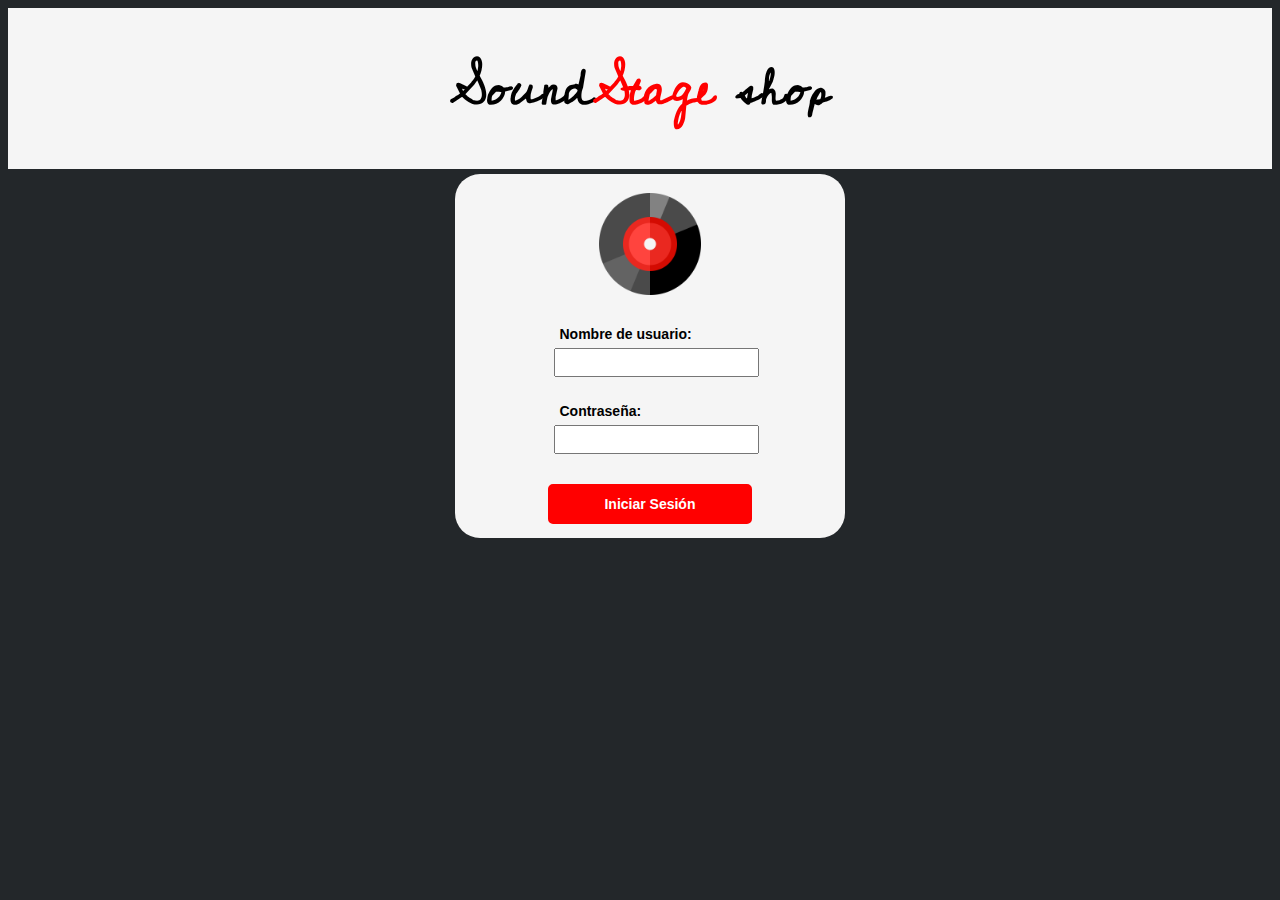
<file: Front/index.html>
<!DOCTYPE html>
<html lang="es">
<head>
    <meta charset="UTF-8">
    <meta http-equiv="X-UA-Compatible" content="IE=edge">
    <meta name="viewport" content="width=device-width, initial-scale=1.0">
    <title>SoundStage Shop</title>

    <link rel="stylesheet" href="https://fonts.googleapis.com/css?family=Cedarville+Cursive">
    <link rel="stylesheet" href="css/login.css">
    <link rel="stylesheet" href="css/shop.css">
    <link rel="stylesheet" href="css/cart.css">
    <link rel="stylesheet" href="css/mesages.css">
    <link rel="stylesheet" href="css/index.css">
    <link rel="icon" href="img/vinil.png" type="image/png">
    

</head>
<body class="back">
    <div class="loginTitle">
        <h1>Sound<div id="redLogo">Stage</div> shop</h1>
    </div>

    <div class="login">
        <div class="logBox">
            <img src="img/vinil.png" alt="">
            <form>
                
                <label for="userName">Nombre de usuario:</label>
                <input id="userName" name="userName" type="text">
                <label for="pass">Contraseña: </label>
                <input type="password" name="pass" id="pass">                
            </form>
            <button class="loginButton" onclick="iniciarSesion()">Iniciar Sesi&oacute;n</button>  
    </div>
    </div>

    <div class="load_login hide">
        <img src="img/load_ico.png" alt="Icono de carga">
    </div>


    <div class="shop hide">
        <div class="shopTitle">
            <h1>Sound<div id="redLogo">Stage</div> Shop</h1>
            <div class="buttonMenuBar">
                <div class="functionMenu">
                    <button class="logoutButton" onclick="cerrarSesion()">
                        <img class="iconMenu" src="img/logout.ico" alt="logout">
                    </button>
                    <button class="cartButton" onclick="desplegarCarrito()">
                        <img class="iconMenu" src="img/cart.ico" alt="cart">
                    </button>
                </div>
                
                <div class="OptionsBarShop">
                    <div class="ButtonInstruments selected" onclick="seleccionarInstrumentos()">Instrumentos</div>
                    <div class="ButtonDisc" onclick="seleccionarDiscos()">Discos</div>
                    <div class="sectionSearch" onclick="seleccionarBuscar()">Buscar</div>

                </div>
              
            </div>
        </div>
        <h3 class="tituloSeccion">Instrumentos</h3>
        <div class="searchBar hide">
            <input type="text" id="barraBusqueda">
            <button id="buttonBusqueda" onclick="buscarArticulo()"><img src="img/search.png" alt="iconSearch"></button>
        </div>
        <div class="results">
            
        </div>

        <div class="descripcionMenu hide">
            <div class="descripcionImagen">
                <img src="img/image.png" alt="AlbumPhoto">
            </div>
            <div class="descripcionDatos">
                <h3>NOMBRE DISCO</h3>
                <p><b>Autor: </b></p>
                <p><b>Año: </b></p>
                <p><b>Duraci&oacute;n:</b> # minutos</p>
                <p><b>Precio:</b>$</p>
                <p id="descripcionAlbum"><b>Descripci&oacute;n:</b>Descripcion del album</p>
                <div class="descripcionButtonCantidad">
                    <label for="cantidad">Cantidad:</label>
                    <input type="number" min="1" name="cantidad" id="cantidad" value="1">
                </div>
                <div class="descripcionButtons">
                    <button class="addButton">Añadir al carrito</button>
                    <button class="closeButton" onclick="cerrarDescripcion()">Cerrar</button>
                </div>
            </div>
           
        </div>
    </div>


    <div class="cart hide">
        <div class="cartTitle">
            <h1>Carrito de compra</h1>
            <div class="buttonMenuBar">
                <div class="functionMenu">
                        <button class="logoutButton" onclick="cerrarSesionCarrito()">
                            <img class="iconMenu" src="img/logout.ico" alt="logout">
                        </button>
                        <button class="backButtonShop" onclick="volverTienda()">
                            <img class="iconMenu" src="img/back.ico" alt="cart">
                        </button>
                </div>              
            </div>
        </div>
        <div class="articulosCarrito">
        </div>
    </div>

    <div class="alertMesaggeWindow hide">
        <img src="img/alert.png" alt="Advertencia">
        <h3>Se han añadido correctamente</h3>
        <button onclick="cerrarAlertMessage()">Aceptar</button>

    </div>

    <div class="confirmMesaggeWindow hide">
        <img src="img/question.png" alt="Advertencia">
        <h3>¿Esta seguro de que deseas?</h3>
        <div class="confirmMessageButtons">
            <button id="yesButton">Si</button>
            <button id="noButton">No</button>
        </div>
    </div>
  
    <div class="errorMesaggeWindow hide">
        <img src="img/error.png" alt="Advertencia">
        <h3>Se han añadido correctamente</h3>
        <button onclick="cerrarErrorMesage()">Aceptar</button>
    </div>
  
    <script src="js/mainConf.js"></script>
    <script src="js/WSClient.js"></script>
    <script src="js/mesagges.js"></script>
    <script src="js/login.js"></script>
    <script src="js/shop.js"></script>
    <script src="js/cart.js"></script>
    
</body>
</html>
</file>
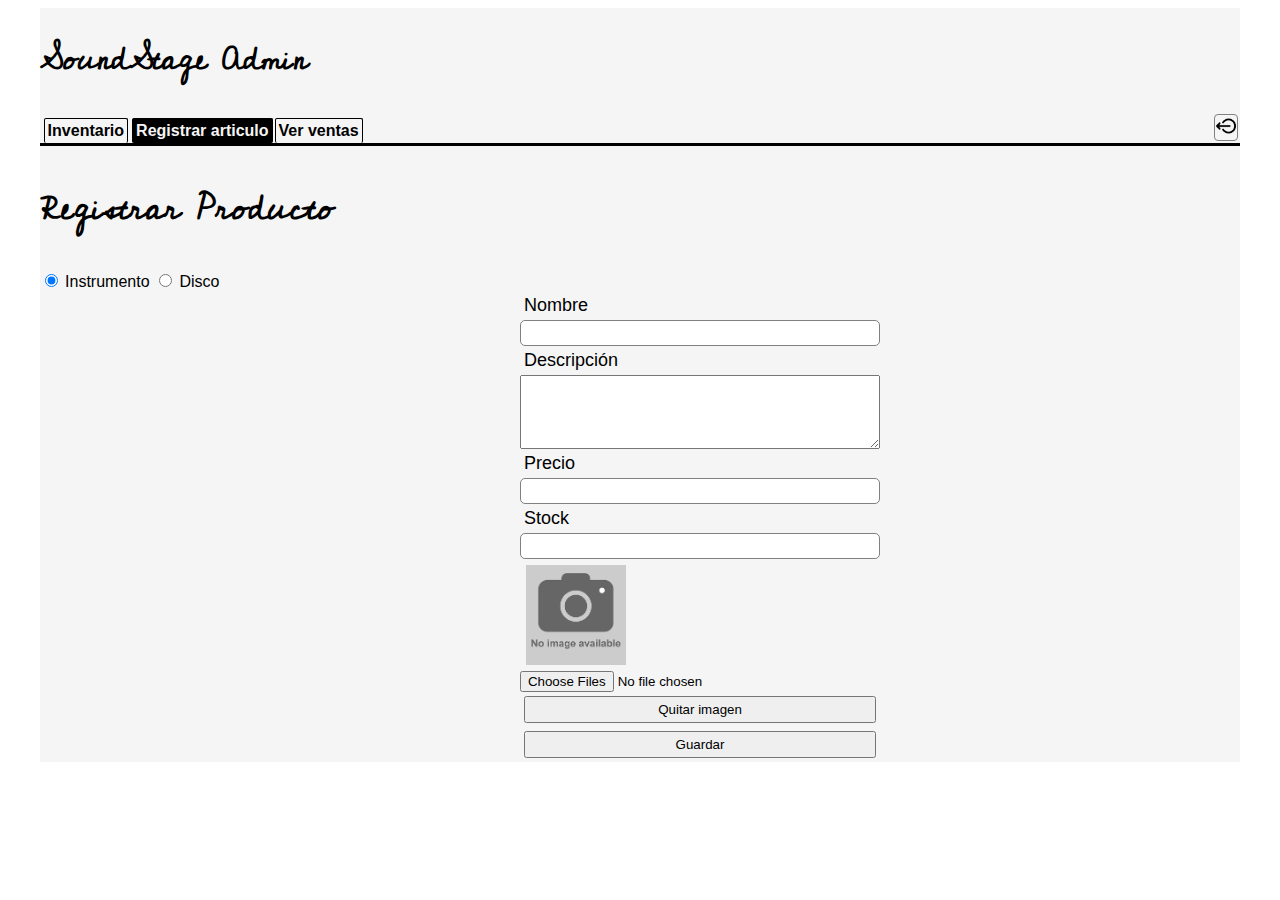
<file: Front/ad.html>
<!DOCTYPE html>
<html lang="es">
<head>
    <meta charset="UTF-8">
    <meta http-equiv="X-UA-Compatible" content="IE=edge">
    <meta name="viewport" content="width=device-width, initial-scale=1.0">
    <title>SoundStage Admin</title>
    <link rel="icon" href="img/vinil.png" type="image/png">
    <link rel="stylesheet" href="css/cssAdmin/admin.css">
    <link rel="stylesheet" href="https://fonts.googleapis.com/css?family=Cedarville+Cursive">
    

</head>
<body  onload="validarCookie()">
    <div class="adminPanel">
        <div class="adTitleD">
            <h1>SoundStage Admin</h1>
            <div class="buttonMenuBar">
                <div class="functionMenu">
                    <button class="logoutButton" onclick="cerrarSesion()">
                        <img class="iconMenu" src="img/logout.ico" alt="logout">
                    </button>
                </div>
                
                <div class="OptionsBarShop">
                    <div class="ButtonInv" onclick="seleccionarInventario()">Inventario</div>
                    <div class="ButtonReg selected" onclick="seleccionarRegistrar()">Registrar articulo</div>
                    <div class="sectionVen" onclick="seleccionarVentas()">Ver ventas</div>

                </div>
              
            </div>
        </div>

        <div class="inventario hide">
            <h2>Inventario</h2>
            <div class="buscarInventario">
                <input type="text" name="textoBusquedaInv" id="textoBusquedaInv">
                <button class="buscarInvBoton" onclick="buscarArticuloInventario()">Buscar</button>
            </div>
            <h3>
                Discos
            </h3>
                <table class="discosTable">
                    <tr>
                        <th id="colNombreD">Nombre</th>
                        <th id="colAutor">Autor</th>
                        <th id="colAno">Año</th>
                        <th id="colDur">Duraci&oacute;n</th>
                        <th id="colDesc">Descripci&oacute;n</th>
                        <th id="colPre">Precio</th>
                        <th id="colStock">Stock</th>
                    </tr>
                </table>
            <h3>
                Instrumentos
            </h3>
                <table class="instrumentosTable">
                    <tr>
                        <th>Nombre</th>
                        <th>Descripci&oacute;n</th>
                        <th>Precio</th>
                        <th>Stock</th>
                    </tr>
                </table>
        </div>

        <div class="registrarPa">
            <h2>Registrar Producto</h2>
            <div class="formOptionMenu">
                <input type="radio" id="instrumento" name="opcion" value="1" onclick="seleccionarRegistrarInstrumento()" checked>
                <label for="instrumento">Instrumento</label>
                <input type="radio" id="disco" name="opcion" value="0" onclick="seleccionarRegistrarDisco()">
                <label for="disco">Disco</label>
            
            </div>
            <div class="formularioRegistro">
                <label for="name">Nombre</label>
                <input type="text" name="name" id="name" class="campoEntrada">
                <div class="camposDisco hide">
                    <label for="autor">Autor</label>
                    <input type="text" name="autor" id="autor"  class="campoEntrada">
                    <label for="year">Año</label>
                    <input type="number" name="year" id="year" min="1000" max="2023" step="1" value="2023"  class="campoEntrada">
                    <label for="duracion">Duraci&oacute;n</label>
                    <input type="text" name="duracion" id="duracion"  class="campoEntrada">
                </div>
                <label for="descripcion">Descripci&oacute;n</label>
                <textarea id="descripcion" name="descripcion" rows="4" cols="50"></textarea>
                <label for="precio">Precio</label>
                <input type="text" name="precio" id="precio"  class="campoEntrada">
                <label for="stock">Stock</label>
                <input type="number" name="stock" id="stock"  class="campoEntrada">
                <img src="img/imgAdmin/image.png" alt="imagen pre" id="imagenPre">
                <input type="file" name="imagen" id="imagen" onchange="seleccionarImagen(files, document.getElementById('imagenPre'))" multiple="false"  accept="image/*">
                <button onclick="quita_foto()">Quitar imagen</button>
                <button onclick="resgistrarArticulo()">Guardar</button>
            </div>
                

         
        </div>

        <div class="ventas hide">
            <h2>Ventas</h2>
            <div class="menuFechas">
                <input type="radio" name="opcionFecha" id="todas" value="0" onclick="seleccionarTodasLasVentas()" checked>
                <label for="todas">Ver todas las ventas</label>
                <input type="radio" name="opcionFecha" id="fechaHoy" value="1" onclick="seleccionarVentasHoy()">
                <label for="fechaHoy">Ver las ventas de hoy</label>
                <input type="radio" name="opcionFecha" id="fechaSel" value="2" onclick="seleccionarFecha()">
                <label for="fechaSel">Seleccionar fecha</label>
            </div>

            <div class="panelFecha hide">
                <label for="fechaSeleccionada">Seleccionar fecha: </label>
                <input type="date" name="fechaSeleccionada" id="fechaSeleccionada" onchange="buscarFecha()">
            </div>

            <table class="ventaTable">
                <tr>
                    <th id="colTipoV">Tipo</th>
                    <th id="colNombreV">Nombre</th>
                    <th id="colFechaV">Fecha</th>
                    <th id="colPreV">Precio</th>
                    <th id="colStockV">Cantidad</th>
                    <th id="colImporte">Importe</th>
                </tr>
            </table>

            <div class="divImporteTotalDia"></div>

        </div>

        <div class="alertMesaggeWindow hide">
            <img src="img/alert.png" alt="Advertencia">
            <h3>Se han añadido correctamente</h3>
            <button onclick="cerrarAlertMessage()">Aceptar</button>
    
        </div>

        <div class="registroExitosoWindow hide">
            <img src="img/alert.png" alt="Advertencia">
            <h3>Se han añadido correctamente</h3>
            <button onclick=" cerrarRegistroExitosoMesage()">Aceptar</button>
        </div>
    
        <div class="confirmMesaggeWindow hide">
            <img src="img/question.png" alt="Advertencia">
            <h3>¿Esta seguro de que deseas?</h3>
            <div class="confirmMessageButtons">
                <button id="yesButton">Si</button>
                <button id="noButton">No</button>
            </div>
        </div>
      
        <div class="errorMesaggeWindow hide">
            <img src="img/error.png" alt="Advertencia">
            <h3>Se han añadido correctamente</h3>
            <button onclick="cerrarErrorMesage()">Aceptar</button>
        </div>

        <script src="js/jsAdmin/WSAdmin.js"></script>
        <script src="js/jsAdmin/adminPanel.js"></script>

</body>
</html>
</file>
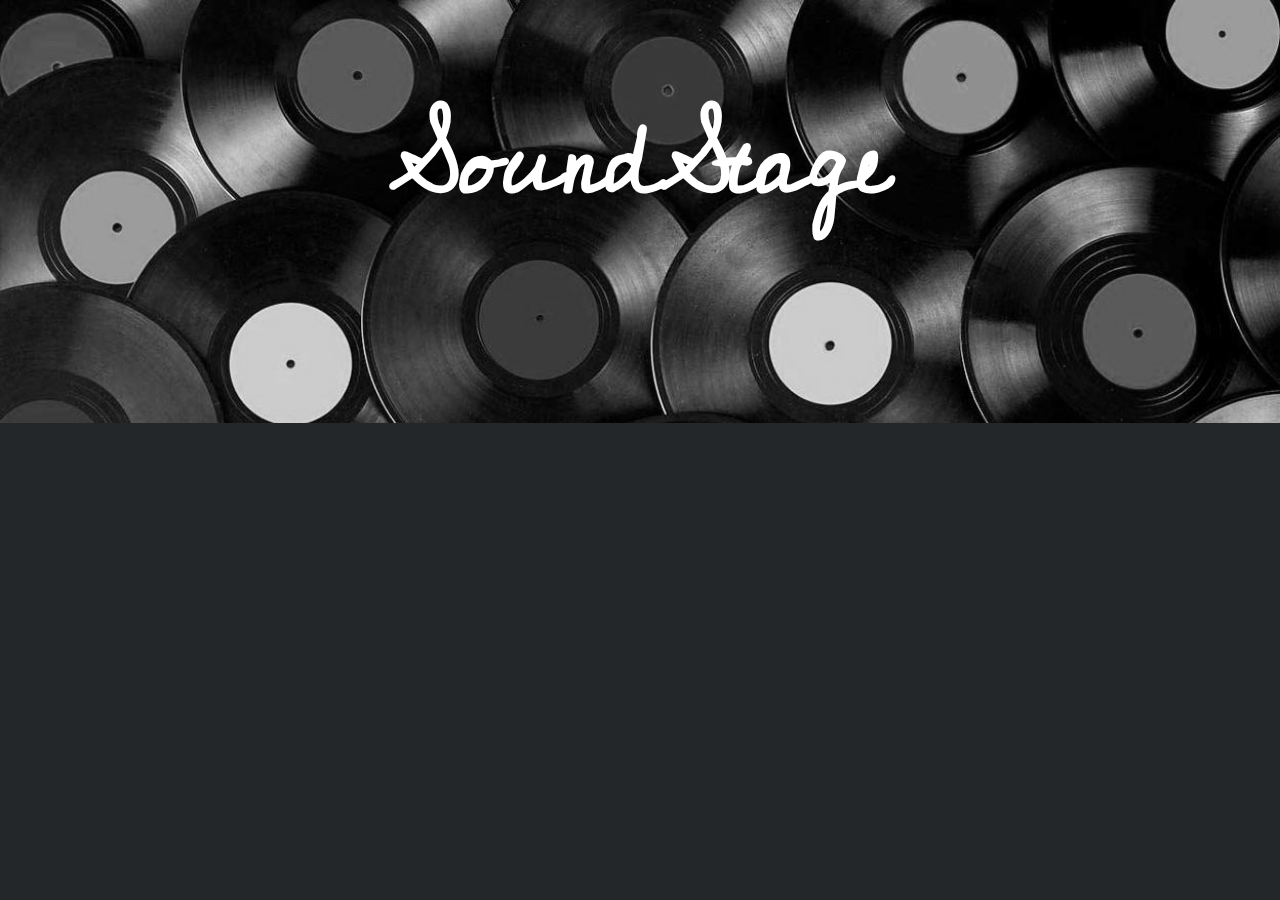
<file: Front/home.html>
<!DOCTYPE html>
<html lang="en">
<head>
    <meta charset="UTF-8">
    <meta http-equiv="X-UA-Compatible" content="IE=edge">
    <meta name="viewport" content="width=device-width, initial-scale=1.0">
    <title>Home SoundStage</title>
    <link rel="stylesheet" href="https://fonts.googleapis.com/css?family=Cedarville+Cursive">
    <link rel="stylesheet" href="css/home.css">
    <link rel="icon" href="img/vinil.png" type="image/png">
</head>
<body>
    <header>
        <div class="imagen_container">
            <img src="img/mainDisk.jpg" alt="Imagen Principal">
        </div>        
        <h1 class="titulo">Sound<div class="redLogo">Stage</div></h1>
        <button id="loginButton" onclick="redireccionarPantallaLogin()">Iniciar sesi&oacute;n</button>
    </header>
    <div class="contenido">
    </div>
    <div class="descripcionMenu hide">
        <div class="descripcionImagen">
            <img src="img/image.png" alt="AlbumPhoto">
        </div>
        <div class="descripcionDatos">
            <h3>NOMBRE DISCO</h3>
            <p><b>Autor: </b></p>
            <p><b>Año: </b></p>
            <p><b>Duraci&oacute;n:</b> # minutos</p>
            <p><b>Precio:</b>$</p>
            <p id="descripcionAlbum"><b>Descripci&oacute;n:</b>Lorem ipsum dolor sit amet consectetur adipisicing elit. Vitae quisquam veritatis quos iure nobis, magnam quaerat harum possimus a alias id laborum. Eos sed asperiores expedita dolorem. Incidunt quibusdam voluptates provident corrupti similique molestiae quidem vitae enim asperiores omnis ad sapiente magni, sequi sit, rem totam ea esse ipsa dolor placeat voluptas odit. Eum provident mollitia incidunt perspiciatis qui autem! Minus iusto, quaerat omnis illum, dolore rerum asperiores vero ad ipsa delectus labore architecto enim laboriosam aliquam nisi? Est hic dicta aliquam ullam totam ex. Cum, eos officia alias quo obcaecati enim laborum rerum eius eveniet corporis dolorem dolor. Temporibus sed enim dolorem cupiditate, iste ducimus a, beatae blanditiis excepturi, tempore eum. Dicta reprehenderit qui fugit tenetur cupiditate in, dolore tempora itaque, sit iure consequuntur inventore ex. Doloribus ipsum fuga eius expedita magnam neque ex quas voluptatibus voluptates maiores sapiente itaque tempora veritatis incidunt, modi molestiae illo, nihil corrupti necessitatibus libero vitae omnis totam culpa. Culpa, necessitatibus voluptas! Magnam nam ducimus dolore, pariatur fugit praesentium repellendus debitis dolores reiciendis iure optio laboriosam aliquam esse assumenda mollitia ab error, quisquam placeat! Corrupti est quas sunt, ut quae similique iusto hic consequatur, fugit sit totam vero sequi nisi dolorum, nobis facilis! Ipsum, aliquid? Sed officiis veniam cum atque voluptatibus quae similique nam iste ex neque consequuntur architecto impedit iure harum facilis est dolores a deserunt eius eligendi, recusandae quis adipisci quam. Sapiente consectetur labore placeat enim voluptatibus cupiditate at ullam quo molestiae quod. Fuga corporis ab id! Deleniti voluptas tempora error quasi odit dolorem sunt at porro cum ad dolore asperiores sequi expedita, doloremque nihil. Praesentium mollitia quo porro odit deleniti sunt nihil rem accusamus officia ab ipsa culpa, iste vero quod eos qui cum veniam voluptatem soluta. Sed architecto sequi autem, veritatis quod, vitae suscipit nemo iure inventore eos dolorem velit! Deleniti laborum dolores est optio accusantium repellendus nobis sunt, magni consectetur veritatis in. Velit, provident quibusdam asperiores inventore fugiat modi magni aperiam tempore beatae officiis nihil eveniet enim ullam! Mollitia soluta modi veritatis, qui nobis tenetur quos aspernatur dignissimos. Nesciunt recusandae molestias doloribus delectus maiores non, nemo impedit debitis blanditiis est fuga eos magni minima quae beatae natus ipsum expedita quis ex omnis facilis? Ratione, esse. Excepturi labore quod quis vel culpa nostrum maxime. Itaque corporis nobis porro impedit debitis accusantium reprehenderit repellendus necessitatibus consequatur a, facilis iste dolore exercitationem vero voluptatem quasi doloribus expedita. Praesentium, voluptatibus. Quod placeat corrupti provident maiores iste nisi harum odio culpa in molestiae, iusto ab deserunt dolorum iure impedit quasi dolorem dignissimos aspernatur et. Obcaecati ducimus eligendi dolore voluptatem, sit aliquam deserunt dolores officia iste corrupti facilis, architecto repellendus, vitae aut sunt vel maxime laudantium. Quo est, corporis fugiat exercitationem cumque atque assumenda qui quibusdam autem obcaecati, fugit incidunt vitae harum quas! Sequi aut quaerat ab vel consequatur ut eaque error molestias animi, aperiam quae voluptas enim dignissimos cum vero illum mollitia labore dicta laboriosam libero! Quas corrupti quaerat, id dolorem sequi porro voluptatem ratione dignissimos optio, illum, veniam non distinctio nihil saepe quia beatae. Aliquam temporibus similique expedita facilis eius adipisci debitis quisquam ducimus molestias nulla ad, officia praesentium rerum dolorum inventore qui vitae consectetur! Sit non ad, voluptatum quam atque doloribus! Placeat doloribus culpa atque ex, soluta ducimus quo odio quibusdam eius temporibus suscipit iusto accusantium illo recusandae sequi deleniti pariatur voluptates deserunt quidem vero consequatur? Eius, iusto illum animi quisquam voluptate impedit iste, atque commodi perferendis nulla, ducimus debitis sed nihil labore accusantium doloribus suscipit ipsa et rem veniam nesciunt eaque at minima! Quibusdam voluptatibus mollitia doloribus iste reprehenderit est, labore fugiat veritatis temporibus provident asperiores nesciunt beatae corporis fuga quas veniam. Vero tempore fuga voluptates qui aperiam amet accusamus repellendus velit sed quisquam magni rerum expedita sunt, consectetur repudiandae. Doloribus facilis ex nesciunt est soluta consectetur error explicabo ipsa eligendi fugiat possimus itaque maxime temporibus, provident quisquam nulla molestiae? Excepturi adipisci, dolorem enim praesentium tempora exercitationem vel vero facere, optio, accusantium tempore accusamus totam ratione deleniti nisi! Corporis veritatis eligendi tempore sed incidunt recusandae quibusdam quod illum unde quis illo necessitatibus ipsa commodi et doloribus, non officia blanditiis? Doloremque maiores nulla, expedita ab quo totam deserunt, commodi tenetur sint quod at? Expedita ab libero voluptatum? Voluptatem maiores veniam officiis inventore nisi vero, odit minus autem veritatis totam quis esse sunt praesentium cupiditate porro fuga recusandae, ex deserunt ea commodi repudiandae illo alias quaerat? Ea officiis nam est labore facilis quibusdam nostrum beatae laboriosam provident hic? Pariatur ea quisquam a cumque illo maxime totam minima ullam, mollitia explicabo in tenetur dolores sequi velit debitis. Praesentium, provident repellendus? Ipsa accusamus eveniet id laboriosam ratione. Eos, odit repudiandae quo est saepe cumque, iusto provident ex voluptatem reiciendis rerum minus eaque maiores illo. At velit eum ullam architecto id optio natus dignissimos, amet incidunt, atque ipsum est facere necessitatibus aliquam? Eius illum sequi iusto nihil quod neque ea, doloribus a, aspernatur tempore alias dolorum magnam ex ad rem! Repellendus nostrum asperiores eaque porro sed dolore alias numquam, adipisci eveniet a aut, deleniti qui accusamus temporibus cum. Obcaecati quasi voluptatibus eius. Veritatis quasi nisi, quos necessitatibus cupiditate sequi, fugiat doloremque voluptates aliquid modi iusto provident saepe enim porro vel perspiciatis? Tempore, sint? Aperiam, neque eius perspiciatis error adipisci autem eligendi alias debitis facilis totam enim quaerat unde eos inventore amet veniam architecto voluptatum quasi placeat repudiandae mollitia officia sunt quibusdam. Eius expedita magni accusamus in minima pariatur placeat perferendis ex quis, illo numquam non modi! Sed quia voluptatem enim quo dolorum magnam vitae exercitationem recusandae quidem aspernatur reprehenderit ducimus harum quas doloribus deserunt, ipsam cupiditate non neque, quod nemo? Soluta commodi sunt doloremque, fugit in non temporibus possimus ad magnam, veritatis aliquid beatae labore, consequatur officia delectus illo maiores? Nulla placeat sunt quaerat numquam velit possimus unde facere architecto reprehenderit natus quos cumque optio maxime porro odio recusandae quis debitis voluptatibus voluptas quas eveniet, est nisi nostrum? Placeat suscipit porro recusandae odit! Consequuntur quidem sed dolores temporibus voluptate praesentium ut ex deleniti sit dolor saepe a, asperiores voluptatem accusamus eveniet, est ipsa molestias aspernatur molestiae.</p>
         
            <div class="descripcionButtons">
                <button class="addButton" onclick="redireccionarPantallaLogin()">Iniciar Sesion</button>
                <button class="closeButton" onclick="cerrarDescripcion()">Cerrar</button>
            </div>
        </div>
       
    </div>

    <footer>
        <p>By Jorge Bedolla</p>
    </footer>

    <script src="js/mainConf.js"></script>
    <script src="js/WSClient.js"></script>
    <script src="js/home.js"></script>
</body>
</html>
</file>
<file: Front/css/login.css>
.loginTitle{
    display: flex;
    flex-direction: column;
    width: 100%;
    height: 100%;
    background-color: whitesmoke;
    align-items: center;
    text-align: center;
    
}

#redLogo{
    display: inline;
    color: red;
}

.loginTitle h1{
    position: relative;
    text-align: center;
    font-family: 'Cedarville Cursive',cursive;
    font-size: 50px;
    user-select: none;
}

.login{
    position: relative;
    display: flex;
    align-items: center;
    flex-direction: column;
    width: 30%;
    height: 100%;
    left: 35%;
    padding: 5px;
    margin: 5px;

    background-color: whitesmoke;

    border-radius: 25px;


}

.logBox{
    display: flex;
    align-items: center;
    flex-direction: column;
    margin: 4px;
    left: 5%;
    width: 90%;
    height: 100%;
    
}
  
.logBox input{
    display: flex;
    left: 0%;
    width: 100%;
    margin: 5px 0px 25px 0px;
    padding: 5px;
}

.login img{
    height: 30%;
    width: 30%;
    padding: 5px 0px 5px 0px;
    margin: 5px 5px 25px 5px;
    animation: rotate 15s linear infinite;
    user-select: none;
}

.login label{
    font-family: Arial, Helvetica, sans-serif;
    font-size: 14px;
    margin: 5px;
    font-weight: bold;
}

.loginButton{
    position: relative;
    background-color: red;
    color: white;
    border: solid 2px red;
    border-radius: 5px;
    width: 60%;
    left: 0%;
    height: 10%;
    
    font-family: Arial, Helvetica, sans-serif;
    font-size: 14px;
    font-weight: bold;
    padding: 10px;
    margin: 5px;
}

.loginButton:hover{
    position: relative;
    background-color: whitesmoke;
    color: red;
    border: solid 2px red;
    border-radius: 5px;
    width: 60%;
    left: 0%;
    height: 10%;
    
    font-family: Arial, Helvetica, sans-serif;
    font-size: 14px;
    font-weight: bold;
    padding: 10px;
    margin: 5px;
}

.load_login{
    position: relative;
    display: flex;
    align-items: center;
    flex-direction: column;
    width: 30%;
    height: 100%;
    left: 35%;
    padding: 150px 5px 150px 5px;
    margin: 5px;
    background-color: whitesmoke;
    border-radius: 25px;
}

.load_login img{
    max-width: 7%;
    animation: rotate 0.7s linear infinite;
}


@keyframes rotate {
    0% {
      transform: rotate(0deg);
    }
    100% {
      transform: rotate(360deg);
    }
}


@media(max-width: 720px){

    .login{
        position: relative;
        display: flex;
        align-items: center;
        flex-direction: column;
        width: 80%;
        height: 100%;
        left: 10%;
        top: 90px;
        padding: 5px;
        margin: 5px;
    
        background-color: whitesmoke;
    }

        
    .load_login{
        position: relative;
        display: flex;
        align-items: center;
        flex-direction: column;
        width: 80%;
        height: 100%;
        left: 10%;
        padding: 100px 4px 100px 4px;
        margin: 5px;
        background-color: whitesmoke;
        border-radius: 25px;
    }
    
}
</file>
<file: Front/css/shop.css>
.shop{
    position: relative;
    display: flex;
    flex-direction: column;
    background-color: whitesmoke;
    width: 95%;
    left: 2.5%;
    height:100%;
    top: 0%;
}

.shopTitle{
    position: relative;
    display: flex;
    flex-direction: column;
    width: 100%;

    height: 20%;
    background-color: whitesmoke;
    align-items: left;
    border-bottom: solid red;

    
}

.shopTitle h1{
    position: relative;
    font-family: 'Cedarville Cursive',cursive;
    font-size: 60px;
    left: 5%;
    user-select: none;
}
.tituloSeccion{
    position: relative;
    font-family: 'Cedarville Cursive',cursive;
    font-size: 35px;
    left: 2%;
    user-select: none;
    color: black;
}

.buttonMenuBar{
    position: relative;
    display: flex;
    flex-direction:row-reverse;
    align-items: flex-end;
    right: 0;
}

.functionMenu{
    width: 50%;
    position: relative;
    display: flex;
    flex-direction: row-reverse;
    align-items: flex-end;
}

.OptionsBarShop{
    width: 50%;
    position: relative;
    display: flex;
    align-items: flex-start;
    padding-left: 4px;
 }


.logoutButton{
    border: solid 1px gray;
    border-radius: 4px;
    background-color: whitesmoke;
    margin: 2px;
    padding: 1px;
}

.logoutButton:hover{
    border: solid 1px whitesmoke;
    border-radius: 4px;
    background-color:red;
    margin: 2px;
    padding: 1px;
}

.cartButton{
    border: solid 1px gray;
    border-radius: 4px;
    background-color: whitesmoke;
    margin: 2px;
    padding: 1px;

}

.cartButton:hover{
    border: solid 1px whitesmoke;
    border-radius: 4px;
    background-color: green;
    margin: 2px;
    padding: 1px;

}
.iconMenu{
    width: 20px;
    height: 20px;
}

.ButtonInstruments{
    border: solid 1px red;
    background-color: whitesmoke;
    color: black;
    border-radius: 2px;
    border-bottom: none;
    width: auto;
    height: 100%;
    padding: 3px;
    margin-right: 2px;
    font-family: Arial, Helvetica, sans-serif;
    font-weight: bold;
    user-select: none;
    cursor: pointer;
}

.ButtonDisc{
    border: solid 1px red;
    background-color: whitesmoke;
    color: black;
    border-radius: 2px;
    border-bottom: none;
    width: auto;
    height: 100%;
    padding: 3px;
    margin-left: 2px;
    font-family: Arial, Helvetica, sans-serif;
    font-weight: bold;
    user-select: none;
    cursor: pointer;
}

.sectionSearch{
    border: solid 1px red;
    background-color: whitesmoke;
    color: black;
    border-radius: 2px;
    border-bottom: none;
    width: auto;
    height: 100%;
    padding: 3px;
    margin-left: 2px;
    font-family: Arial, Helvetica, sans-serif;
    font-weight: bold;
    user-select: none;
    cursor: pointer;
}



.selected{
    border: solid 1px red;
    background-color: red;
    color: whitesmoke;
    border-radius: 2px;
    border-bottom: none;
    width: auto;
    height: 100%;
    padding: 3px;
    margin-left: 2px;
    font-family: Arial, Helvetica, sans-serif;
    font-weight: bold;


}
.results{
    width: 100%;
    height: 100%;
    display: flex;
    flex-direction: row;
    flex-wrap: wrap;
}

.product{
    position: relative;
    display: flex;
    flex-direction: column;
    align-items: center;
    border: solid 1px gray;
    border-radius: 5px;
    width: calc(95%/4);
    min-height: 30%;
    padding: 3px;
    margin: 3px;
    overflow: hidden;
}
.titleProduct{
    display: inline;
    
    font-family: Arial, Helvetica, sans-serif;
    font-size: 20px;
    font-weight: bold;
}

.Price{
    display: inline;
    font-family: Arial, Helvetica, sans-serif;
    font-size: 18px;
}

.product img{
    padding: 0px;
    margin: 0px;
    width: 50%;
    height: 50%;
    left: 4px;
    top: 4px
}

.product:hover{
    background-color: white;
    box-shadow: 2px 2px 4px rgba(0, 0, 0, 0.3);
}

.searchBar{
    display: flex;
    position: relative;
    margin: 2px;
    padding: 4px;
    width: 95%;
    left: 2.5%;
    height: 15%;

}

#barraBusqueda{
    font-family: Arial, Helvetica, sans-serif;
    font-size: 15px;
    display: flex;
    position: relative;
    height: 100%;
    width: 30%;
}

#buttonBusqueda{
    position: relative;
    display: flex;
    height: auto;
    width: 30px;
    background-color: whitesmoke;
    border: solid 1px gray;
    border-radius: 2px;
    margin-left: 4px;
}

#buttonBusqueda:hover{
    position: relative;
    display: flex;
    height: auto;
    width: 30px;
    background-color: whitesmoke;
    border: solid 1px red;
    border-radius: 3px;
    margin-left: 4px;
}

#buttonBusqueda img{
    position: relative;
    display: flex;
    height: 100%;
    width: 100%;
}

#loadIco{
    position: relative;
    display: flex;
    width: 4%;
    left: 48%;
    margin-top: 100px;
    margin-bottom: 100px;
    animation: rotate 0.7s linear infinite;
}

@keyframes rotate {
    0% {
      transform: rotate(0deg);
    }
    100% {
      transform: rotate(360deg);
    }
}

@media(max-width: 1020px){
    .product{
        position: relative;
        display: flex;
        flex-direction: column;
        align-items: center;
        width: calc(90%/3);
        min-height: 30%;
        left: 1%;
        padding: 2px;
        margin: 3px;

        border: solid 1px gray;
        border-radius: 5px;
    }
}
</file>
<file: Front/css/cart.css>
.cart{
    position: relative;
    display: flex;
    flex-direction: column;
    background-color: whitesmoke;
    width: 95%;
    left: 2.5%;
    height:100%;
    top: 0%;
}

.cartTitle{
    position: relative;
    display: flex;
    flex-direction: column;
    width: 100%;
    height: 25%;
    background-color: whitesmoke;
    align-items: left;
    border-bottom: solid black;
    align-items: center;
}

.cartTitle h1{
    text-align: center;
    position: relative;
    font-family: 'Cedarville Cursive',cursive;
    font-size: 50px;

}

.backButtonShop{
    border: solid 1px gray;
    border-radius: 4px;
    background-color: whitesmoke;
    margin: 2px;
    padding: 1px;
}

.backButtonShop:hover{
    border: solid 1px gray;
    border-radius: 4px;
    background-color: red;
    margin: 2px;
    padding: 1px;
}

.productoC{
    margin: 2px;
    padding: 3px;
    display: flex;
    flex-direction: row;
    border: solid 1px gray;
}

.productoC img{
    width: 20%;
    min-height: 20%;
}

.productoDatosC{
    padding-left: 30px;
    width: 60%;
    font-family: Arial, Helvetica, sans-serif;  
}

.productoDatosC h3{
    font-weight: bold;
    font-size: 30px;
}

.productoDatosC p{
    font-size: 20px;
}


.productActionC{
    width: 19%;
    border-left: solid 1px gray;
    padding-left: 4px;
    display: flex;
    flex-direction: column;
}

.productActionC .button{
    position: relative;
    width: 100%;
}

.addButton{
    margin: 2px;
    border: solid 1px green;
    border-radius: 10px;
    min-height: calc(95%/3);
    font-family: Arial, Helvetica, sans-serif;
    font-size: 20px;
    color: green;
    font-weight: bold;
    background-color: whitesmoke;
    overflow: hidden;
}

.dicreaseButton{
    margin: 2px;
    border: solid 1px red;
    border-radius: 10px;
    min-height: calc(95%/3);
    font-family: Arial, Helvetica, sans-serif;
    font-size: 20px;
    color: red;
    font-weight: bold;
    background-color: whitesmoke;
    overflow: hidden;

}

.deleteArticleButton{
    margin: 2px;
    border: solid 1px red;
    border-radius: 10px;
    min-height: calc(95%/3);
    font-family: Arial, Helvetica, sans-serif;
    font-size: 20px;
    color: red;
    font-weight: bold;
    background-color: whitesmoke;
    overflow: hidden;
}

.addButton:hover{
    margin: 2px;
    border: solid 1px green;
    border-radius: 10px;
    min-height: calc(95%/3);
    font-family: Arial, Helvetica, sans-serif;
    font-size: 20px;
    color: whitesmoke;
    font-weight: bold;
    background-color: green;
    overflow: hidden;
}

.dicreaseButton:hover{
    margin: 2px;
    border: solid 1px red;
    border-radius: 10px;
    min-height: calc(95%/3);
    font-family: Arial, Helvetica, sans-serif;
    font-size: 20px;
    color: whitesmoke;
    font-weight: bold;
    background-color: red;
    overflow: hidden;

}

.deleteArticleButton:hover{
    margin: 2px;
    border: solid 1px red;
    border-radius: 10px;
    min-height: calc(95%/3);
    font-family: Arial, Helvetica, sans-serif;
    font-size: 22px;
    color: whitesmoke;
    font-weight: bold;
    background-color: red;
    overflow: hidden;
}

.carritoFinal{
    position: relative;
    display: flex;
    flex-direction: row;
    padding-top: 30px;
    margin-bottom: 10px;
    width: 100%;
}

.montoBox{
    height: 100%;
    width: 50%;
}

.montoBox h2{
    font-family: Arial, Helvetica, sans-serif;
    font-size: 37px;
    margin-left: 30px;
}

.operacionesCarritoFinal{
    position: relative;
    display: flex;
    flex-direction: row;
    width: 50%;
}

.botonPagarCarrito{
    height: 100%;
    width: 50%;
    font-size: 20px;
    margin: 2px;
    border: solid 2px green;
    border-radius: 10px;
    background-color: green;
    font-weight: bold;
    color: whitesmoke;

}

.botonEliminarCarrito{
    height: 100%;
    width: 50%;
    font-size: 20px;
    margin: 2px;
    border: solid 2px red;
    border-radius: 10px;
    background-color:red;
    font-weight: bold;
    color: whitesmoke;
}

.botonPagarCarrito:hover{
    height: 100%;
    width: 50%;
    font-size: 20px;
    margin: 2px;
    border: solid 3px green;
    border-radius: 10px;
    background-color: whitesmoke;
    font-weight: bold;
    color: green;

}

.botonEliminarCarrito:hover{
    height: 100%;
    width: 50%;
    font-size: 20px;
    margin: 2px;
    border: solid 3px red;
    border-radius: 10px;
    background-color:whitesmoke;
    font-weight: bold;
    color: red;
}

.botonPagarCarrito:active{
    height: 100%;
    width: 50%;
    font-size: 20px;
    margin: 2px;
    border: solid 1px black;
    border-radius: 10px;
    background-color: black;
    font-weight: bold;
    color: whitesmoke;

}

.botonEliminarCarrito:active{
    height: 100%;
    width: 50%;
    font-size: 20px;
    margin: 2px;
    border: solid 2px black;
    border-radius: 10px;
    background-color:black;
    font-weight: bold;
    color: whitesmoke;
}

.SinArticulosCarrito{
    font-family: Arial, Helvetica, sans-serif;
    font-size: 50px;
    text-align: center;
}
</file>
<file: Front/css/mesages.css>
/* -DESCRIPCION*/

.descripcionMenu{
    position: fixed;
    flex-direction: row;
    z-index: 9999;
    display: flex;
    top: 5%;
    left: 10%;
    width: 80%;
    height: 90%;
    background-color: whitesmoke;
    border: solid 1px gray;
    border-radius: 5px;
    padding: 5px;
}

.descripcionImagen{
    position: relative;
    display: flex;
    width: 50%;
    height: 100%;

}

.descripcionImagen img{
    position: relative;
    display: flex;
    width: 90%;
    height: 90%;
    left: 5%;
    top: 5%;

}

.descripcionDatos{
    font-family: Arial, Helvetica, sans-serif;
    position: relative;
    display: flex;
    
    flex-direction: column;
    width: 50%;

    padding-left: 25px;

}

.descripcionDatos h3{
   font-size: 35px;
   overflow: visible;

}

.descripcionDatos p{
    display: inline;
    font-size: 15px;
    overflow: visible;
    padding: 1px;
}

.descripcionButtons{
    position: relative;
    display: flex;
    flex-direction: row;
    margin: 4px;
    padding: 2px;
    height: 10%;

}

.descripcionButtonCantidad{
    display: flex;
    flex-direction: column;
    margin: 4px;
    padding: 2px;
    width: 20%;
    height: 10%;
    padding: 2px;

}

.descripcionButtons button{
    font-family: Arial, Helvetica, sans-serif;
    font-size: 20px;
    width: 60%;
    height: 100%;
}

.descripcionButtonCantidad input{
  height: 100%;
  font-family: Arial, Helvetica, sans-serif;
  font-size: 15px;
  width: 100%;
}

.descripcionButtonCantidad label{
  font-size: 15px;
}

#descripcionAlbum{
    overflow: scroll;
}

.closeButton{
    margin: 2px;
    border: solid 1px red;
    border-radius: 10px;
    min-height: calc(95%/3);
    font-family: Arial, Helvetica, sans-serif;
    font-size: 20px;
    color: red;
    font-weight: bold;
    background-color: whitesmoke;
    overflow: hidden;

}

.closeButton:hover{
    margin: 2px;
    border: solid 1px red;
    border-radius: 10px;
    min-height: calc(95%/3);
    font-family: Arial, Helvetica, sans-serif;
    font-size: 22px;
    color: whitesmoke;
    font-weight: bold;
    background-color: red;
    overflow: hidden;
}
/*Notificacion o alerta */
.alertMesaggeWindow{
    position:fixed;
    top: 20%;
    z-index: 9999;
    height: 70%;
    width: 40%;
    left: 30%;
    background-color: whitesmoke;
    font-family: Arial, Helvetica, sans-serif;
    display: flex;
    flex-direction: column;
    border: solid 2px green;
    border-radius: 20px;
    align-items: center;
}
.alertMesaggeWindow img{
    display: flex;
    position: relative;
    width: 30%;
    height: auto;
}
.alertMesaggeWindow h3{
    font-size: 25px;
    overflow: hidden;
}

.alertMesaggeWindow button{
    font-size: 20px;
    width: 25%;
    height: 8%;
    border-radius: 5px;
    background-color: green;
    border: solid 1px green;
    font-weight: bold;
    color: whitesmoke;
    overflow: hidden;
}

.alertMesaggeWindow button:hover{
    font-size: 21px;
    width: 25%;
    height: 8%;
    border-radius: 6px;
    background-color: whitesmoke;
    border: solid 1px green;
    font-weight: bold;
    color: green;
    overflow: hidden;
}

/*Confirmacion */

.confirmMesaggeWindow{
    position:fixed;
    top: 20%;
    z-index: 9999;
    height: 70%;
    width: 40%;
    left: 30%;
    background-color: whitesmoke;
    font-family: Arial, Helvetica, sans-serif;
    display: flex;
    flex-direction: column;
    border: solid 2px rgb(0, 32, 96);
    border-radius: 20px;
    align-items: center;
}

.confirmMesaggeWindow img{
    display: flex;
    position: relative;
    width: 30%;
    height: auto;
}
.confirmMesaggeWindow h3{
    font-size: 25px;
    overflow: hidden;
}

.confirmMessageButtons{
    display: flex;
    flex-direction: row;
    width: 90%;
    height: 8%;
    padding-left: 45%;
}

.confirmMessageButtons button{
    position: relative;
    display: flex;
    width: 25%;
    height: 100%;
    font-weight: bold;
    overflow: hidden;
    font-size: 15px;
    padding-left: 10%;
    align-items: center;
    text-align: center;
    margin: 1px;
    
}

#yesButton{
    background-color: whitesmoke;
    border: solid 2px green;
    color: green;
}

#noButton{
    background-color: whitesmoke;
    border: solid 2px red;
    color: red;

}

#yesButton:hover{
    background-color: green;
    border: solid 2px green;
    color: whitesmoke;
}

#noButton:hover{
    background-color: red;
    border: solid 2px red;
    color: whitesmoke;

}

/* VENTANA ERROR */

.errorMesaggeWindow{
    position:fixed;
    top: 20%;
    z-index: 9999;
    height: 70%;
    width: 40%;
    left: 30%;
    background-color: whitesmoke;
    font-family: Arial, Helvetica, sans-serif;
    display: flex;
    flex-direction: column;
    border: solid 2px red;
    border-radius: 20px;
    align-items: center;
}
.errorMesaggeWindow img{
    display: flex;
    position: relative;
    width: 30%;
    height: auto;
}
.errorMesaggeWindow h3{
    font-size: 25px;
    overflow: hidden;
}

.errorMesaggeWindow button{
    font-size: 20px;
    width: 25%;
    height: 8%;
    border-radius: 5px;
    background-color: red;
    border: solid 1px red;
    font-weight: bold;
    color: whitesmoke;
    overflow: hidden;
}

.errorMesaggeWindow button:hover{
    font-size: 21px;
    width: 25%;
    height: 8%;
    border-radius: 6px;
    background-color: whitesmoke;
    border: solid 1px red;
    font-weight: bold;
    color: red;
    overflow: hidden;
}

/*
.confirmMesaggeWindow button{
    font-size: 20px;
    width: 25%;
    height: 8%;
    border-radius: 5px;
    background-color: rgb(0, 32, 96);
    border: solid 1px rgb(0, 32, 96);
    font-weight: bold;
    color: whitesmoke;
    overflow: hidden;
}

.confirmMesaggeWindow button:hover{
    font-size: 21px;
    width: 25%;
    height: 8%;
    border-radius: 6px;
    background-color: whitesmoke;
    border: solid 1px rgb(0, 32, 96);
    font-weight: bold;
    color: rgb(0, 32, 96);
    overflow: hidden;
}*/
</file>
<file: Front/css/index.css>
.hide{
    display: none;
}

.back{
    background-color: #23272a;
    height: 100%;

}
</file>
<file: Front/css/cssAdmin/admin.css>
.back{
    background-color: #23272a;
    height: 100%;

}

.adminPanel{
    position: relative;
    display: flex;
    flex-direction: column;
    background-color: whitesmoke;
    width: 95%;
    left: 2.5%;
    height:100%;
    top: 0%;
}

.adTitleD{
    position: relative;
    display: flex;
    flex-direction: column;
    width: 100%;
    height: 20%;
    background-color: whitesmoke;
    border-bottom: solid black;    
}
/*
.adTitle h1{
    position: relative;
    font-family: 'Cedarville Cursive', cursive;
    font-size: 60px;
    left: 5%;
    user-select: none;
}*/

.buttonMenuBar{
    position: relative;
    display: flex;
    flex-direction:row-reverse;
    align-items: flex-end;
    right: 0;
}

.functionMenu{
    width: 50%;
    position: relative;
    display: flex;
    flex-direction: row-reverse;
    align-items: flex-end;
}

.OptionsBarShop{
    width: 50%;
    position: relative;
    display: flex;
    align-items: flex-start;
    padding-left: 4px;
 }


.logoutButton{
    border: solid 1px gray;
    border-radius: 4px;
    background-color: whitesmoke;
    margin: 2px;
    padding: 1px;
}

.logoutButton:hover{
    border: solid 1px whitesmoke;
    border-radius: 4px;
    background-color:red;
    margin: 2px;
    padding: 1px;
}

.cartButton{
    border: solid 1px gray;
    border-radius: 4px;
    background-color: whitesmoke;
    margin: 2px;
    padding: 1px;

}

.cartButton:hover{
    border: solid 1px whitesmoke;
    border-radius: 4px;
    background-color: green;
    margin: 2px;
    padding: 1px;

}
.iconMenu{
    width: 20px;
    height: 20px;
}

.ButtonInv{
    border: solid 1px black;
    background-color: whitesmoke;
    color: black;
    border-radius: 2px;
    border-bottom: none;
    width: auto;
    height: 100%;
    padding: 3px;
    margin-right: 2px;
    font-family: Arial, Helvetica, sans-serif;
    font-weight: bold;
    user-select: none;
    cursor: pointer;
}

.ButtonReg{
    border: solid 1px black;
    background-color: whitesmoke;
    color: black;
    border-radius: 2px;
    border-bottom: none;
    width: auto;
    height: 100%;
    padding: 3px;
    margin-left: 2px;
    font-family: Arial, Helvetica, sans-serif;
    font-weight: bold;
    user-select: none;
    cursor: pointer;
}

.sectionVen{
    border: solid 1px black;
    background-color: whitesmoke;
    color: black;
    border-radius: 2px;
    border-bottom: none;
    width: auto;
    height: 100%;
    padding: 3px;
    margin-left: 2px;
    font-family: Arial, Helvetica, sans-serif;
    font-weight: bold;
    user-select: none;
    cursor: pointer;
}



.selected{
    border: solid 1px black;
    background-color: black;
    color: whitesmoke;
    border-radius: 2px;
    border-bottom: none;
    width: auto;
    height: 100%;
    padding: 3px;
    margin-left: 2px;
    font-family: Arial, Helvetica, sans-serif;
    font-weight: bold;


}
.results{
    width: 100%;
    height: 100%;
    display: flex;
    flex-direction: row;
    flex-wrap: wrap;
}

.product{
    position: relative;
    display: flex;
    flex-direction: column;
    align-items: center;
    border: solid 1px gray;
    border-radius: 5px;
    width: calc(95%/4);
    min-height: 30%;
    padding: 3px;
    margin: 3px;
    overflow: hidden;
}
.titleProduct{
    display: inline;
    
    font-family: Arial, Helvetica, sans-serif;
    font-size: 20px;
    font-weight: bold;
}

.Price{
    display: inline;
    font-family: Arial, Helvetica, sans-serif;
    font-size: 18px;
}

.product img{
    padding: 0px;
    margin: 0px;
    width: 50%;
    height: 50%;
    left: 4px;
    top: 4px
}

.product:hover{
    background-color: white;
    box-shadow: 2px 2px 4px rgba(0, 0, 0, 0.3);
}

.searchBar{
    display: flex;
    position: relative;
    margin: 2px;
    padding: 4px;
    width: 95%;
    left: 2.5%;
    height: 15%;

}

#barraBusqueda{
    font-family: Arial, Helvetica, sans-serif;
    font-size: 15px;
    display: flex;
    position: relative;
    height: 100%;
    width: 30%;
}

#buttonBusqueda{
    position: relative;
    display: flex;
    height: auto;
    width: 30px;
    background-color: whitesmoke;
    border: solid 1px gray;
    border-radius: 2px;
    margin-left: 4px;
}

#buttonBusqueda:hover{
    position: relative;
    display: flex;
    height: auto;
    width: 30px;
    background-color: whitesmoke;
    border: solid 1px red;
    border-radius: 3px;
    margin-left: 4px;
}

#buttonBusqueda img{
    position: relative;
    display: flex;
    height: 100%;
    width: 100%;
}

.inventario h2{
    font-family: 'Cedarville Cursive',cursive;
    font-size: 35px;
}

.registrarPa h2{
    font-family: 'Cedarville Cursive',cursive;
    font-size: 35px;
}

.ventas h2{
    font-family: 'Cedarville Cursive',cursive;
    font-size: 35px;
}

.inventario h3{
    font-family: 'Cedarville Cursive',cursive;
    font-size: 25px;
}

.registrarPa h3{
    font-family: 'Cedarville Cursive',cursive;
    font-size: 25px;
}

.ventas h3{
    
    font-size: 25px;
}

table{
    font-family: Arial, Helvetica, sans-serif;
    table-layout: fixed;
    width: 100%;
    border-collapse: collapse;
    text-align: center;
}

td{

    background-color: whitesmoke;
    overflow:hidden;
}

.discosTable tr{
    border: gray solid 1px;

}

.discosTable th{
    border: solid 1px gray;
    background-color: black;
    color:whitesmoke;
    overflow:hidden;
}

.descripcionDisc{
    text-align: justify;
    margin: 2px;
    padding: 2px;
}

#colNombreD{
    width: 10%;
}

#colAutor{
    width: 10%;
}

#colAno{
    width: 10%;
}
#colDur{
    width: 10%;
}
#colDesc{
    width: 30%;
}
#colPre{
    width: 15%;
}
#colStock{
    width: 15%;
}

.instrumentosTable tr{
    border: gray solid 1px;

}

.instrumentosTable th{
    border: solid 1px gray;
    background-color: black;
    color:whitesmoke;
}

.descrIntrumentos{
    text-align: justify;
    margin: 2px;
    padding: 2px;
}

.buscarInventario{
    display: flex;
    flex-direction: row;
}

#textoBusquedaInv{
    border: solid 1px black;
    border-radius: 4px;

}

.buscarInvBoton{
    font-family: Arial, Helvetica, sans-serif;
    font-weight: bold;
    font-size: 15px;
    display: flex;
    margin-left: 5px;
    background-color: black;
    border: solid 1px black;
    color: whitesmoke;
    border-radius: 4px;
}

.buscarInvBoton:hover{
    font-family: Arial, Helvetica, sans-serif;
    font-weight: bold;
    font-size: 15px;
    display: flex;
    margin-left: 5px;
    background-color: red;
    border: solid 1px red;
    color: whitesmoke;
    border-radius: 4px;
}

.formOptionMenu{
    font-family: Arial, Helvetica, sans-serif;
    font-size: 16px;

}

.formularioRegistro{
    position: relative;
    display: flex;
    flex-direction: column;
    width: 30%;
    left: 40%;
    font-family: Arial, Helvetica, sans-serif;
}

.formularioRegistro label{
    font-size: 18px;
    margin: 2px;
    padding: 2px;
 
}

.formularioRegistro button{
    padding: 4px;
    margin: 4px;
}


#imagenPre{
    width: 100px;
    margin: 6px;
}

.camposDisco{
    position: relative;
    display: flex;
    flex-direction: column;  
}

.campoEntrada{
    border: solid 1px grey;
    border-radius: 5px;
    height: 22px;
    font-family: Arial, Helvetica, sans-serif;
    font-size: 16px;
}

#descripcion{
    font-family: Arial, Helvetica, sans-serif;
    font-size: 15px;
}






/*
.ventaTable{
}*/

#colTipoV{
    width: 15%;
}
#colNombreV{
    width: 15%;
}

#colFechaV{
    width: 20%;
}
#colPreV{
    width: 15%;
}
#colStockV{
    width: 15%;
}
#colImporte{
    width: 20%;
}

.ventaTable tr{
    border: gray solid 1px;

}

.ventaTable th{
    border: solid 1px gray;
    background-color: black;
    color:whitesmoke;
    overflow:hidden;
}

.menuFechas{
    font-family: Arial, Helvetica, sans-serif;
    font-size: 16px;
    padding: 2px;
    margin: 10px;
    display: flex;
    flex-direction: row;
}

.menuFechas input{
    margin-left: 10px;
}

.panelFecha{
    font-family: Arial, Helvetica, sans-serif;
    font-size: 16px;
    margin: 10px;
    display: flex;
    flex-direction: row;
}

.panelFecha input{
    margin-left: 10px;
}
.buscarFechaBoton{
    font-family: Arial, Helvetica, sans-serif;
    font-weight: bold;
    font-size: 15px;
    display: flex;
    margin-left: 5px;
    background-color: black;
    border: solid 1px black;
    color: whitesmoke;
    border-radius: 4px;
}

.buscarFechaBoton:hover{
    font-family: Arial, Helvetica, sans-serif;
    font-weight: bold;
    font-size: 15px;
    display: flex;
    margin-left: 5px;
    background-color: red;
    border: solid 1px red;
    color: whitesmoke;
    border-radius: 4px;
}


@media(max-width: 720px){
 
    .formularioRegistro{
        position: relative;
        display: flex;
        flex-direction: column;
        width: 80%;
        left: 10%;
        font-family: Arial, Helvetica, sans-serif;
    }

}



/*Notificacion o alerta */
.alertMesaggeWindow{
    position:fixed;
    top: 20%;
    z-index: 9999;
    height: 70%;
    width: 40%;
    left: 30%;
    background-color: whitesmoke;
    font-family: Arial, Helvetica, sans-serif;
    display: flex;
    flex-direction: column;
    border: solid 2px green;
    border-radius: 20px;
    align-items: center;
}
.alertMesaggeWindow img{
    display: flex;
    position: relative;
    width: 30%;
    height: auto;
}
.alertMesaggeWindow h3{
    font-size: 25px;
    overflow: hidden;
}

.alertMesaggeWindow button{
    font-size: 20px;
    width: 25%;
    height: 8%;
    border-radius: 5px;
    background-color: green;
    border: solid 1px green;
    font-weight: bold;
    color: whitesmoke;
    overflow: hidden;
}

.alertMesaggeWindow button:hover{
    font-size: 21px;
    width: 25%;
    height: 8%;
    border-radius: 6px;
    background-color: whitesmoke;
    border: solid 1px green;
    font-weight: bold;
    color: green;
    overflow: hidden;
}

/*Confirmacion */

.confirmMesaggeWindow{
    position:fixed;
    top: 20%;
    z-index: 9999;
    height: 70%;
    width: 40%;
    left: 30%;
    background-color: whitesmoke;
    font-family: Arial, Helvetica, sans-serif;
    display: flex;
    flex-direction: column;
    border: solid 2px rgb(0, 32, 96);
    border-radius: 20px;
    align-items: center;
}

.confirmMesaggeWindow img{
    display: flex;
    position: relative;
    width: 30%;
    height: auto;
}
.confirmMesaggeWindow h3{
    font-size: 25px;
    overflow: hidden;
}

.confirmMessageButtons{
    display: flex;
    flex-direction: row;
    width: 90%;
    height: 8%;
    padding-left: 45%;
}

.confirmMessageButtons button{
    position: relative;
    display: flex;
    width: 25%;
    height: 100%;
    font-weight: bold;
    overflow: hidden;
    font-size: 15px;
    padding-left: 10%;
    align-items: center;
    text-align: center;
    margin: 1px;
    
}

#yesButton{
    background-color: whitesmoke;
    border: solid 2px green;
    color: green;
}

#noButton{
    background-color: whitesmoke;
    border: solid 2px red;
    color: red;

}

#yesButton:hover{
    background-color: green;
    border: solid 2px green;
    color: whitesmoke;
}

#noButton:hover{
    background-color: red;
    border: solid 2px red;
    color: whitesmoke;

}

/* VENTANA ERROR */

.errorMesaggeWindow{
    position:fixed;
    top: 20%;
    z-index: 9999;
    height: 70%;
    width: 40%;
    left: 30%;
    background-color: whitesmoke;
    font-family: Arial, Helvetica, sans-serif;
    display: flex;
    flex-direction: column;
    border: solid 2px red;
    border-radius: 20px;
    align-items: center;
}
.errorMesaggeWindow img{
    display: flex;
    position: relative;
    width: 30%;
    height: auto;
}
.errorMesaggeWindow h3{
    font-size: 25px;
    overflow: hidden;
}

.errorMesaggeWindow button{
    font-size: 20px;
    width: 25%;
    height: 8%;
    border-radius: 5px;
    background-color: red;
    border: solid 1px red;
    font-weight: bold;
    color: whitesmoke;
    overflow: hidden;
}

.errorMesaggeWindow button:hover{
    font-size: 21px;
    width: 25%;
    height: 8%;
    border-radius: 6px;
    background-color: whitesmoke;
    border: solid 1px red;
    font-weight: bold;
    color: red;
    overflow: hidden;
}


/*REGISTRO EXITOSO */
.registroExitosoWindow{
    position:fixed;
    top: 20%;
    z-index: 9999;
    height: 70%;
    width: 40%;
    left: 30%;
    background-color: whitesmoke;
    font-family: Arial, Helvetica, sans-serif;
    display: flex;
    flex-direction: column;
    border: solid 2px green;
    border-radius: 20px;
    align-items: center;
}
.registroExitosoWindow img{
    display: flex;
    position: relative;
    width: 30%;
    height: auto;
}
.registroExitosoWindow h3{
    font-size: 25px;
    overflow: hidden;
}

.registroExitosoWindow button{
    font-size: 20px;
    width: 25%;
    height: 8%;
    border-radius: 5px;
    background-color: green;
    border: solid 1px green;
    font-weight: bold;
    color: whitesmoke;
    overflow: hidden;
}

.registroExitosoWindow button:hover{
    font-size: 21px;
    width: 25%;
    height: 8%;
    border-radius: 6px;
    background-color: whitesmoke;
    border: solid 1px green;
    font-weight: bold;
    color: green;
    overflow: hidden;
}

.divImporteTotalDia{
    display: flex;
    flex-direction: row;
    align-items: flex-end;
    width: 100%;
}

.divImporteTotalDia h3{
 
    font-size:30px;
    font-family: Arial, Helvetica, sans-serif;
    text-align: end;

}


h1{
    font-family: 'Cedarville Cursive', cursive;
}

.hide{
    display: none;
}
</file>
<file: Front/css/home.css>
body{
    background-color: #23272a;
    
}

#loginButton{
    position: absolute;
    background-color: red;
    color: white;
    font-weight: bold;
    font-size: 15px;
    font-family: Verdana, Geneva, Tahoma, sans-serif;
    top: 35%;
    width: 10%;
    height: 5%;
    border: solid 1px red;
    border-radius: 5px;
    opacity: 0;
}


header{
    display: flex;
    width: 100%;
    height: 30%;
    top: 0;
    align-items: center;
    flex-direction: row;
    justify-content: center;
    font-size: 1rem;
    overflow: hidden;
}

footer{
    font-family: 'Cedarville Cursive',cursive;
    color: white;
    font-size: 100px;
    bottom: 0%;
    font-size: 1.4rem;
    flex-direction: column;
    align-items: center;
    text-align: center;
    font-weight: bold;
    padding-top: 30px;
    padding-bottom: 30px;

}



.imagen_container{
    display: flex;
    left: 0%;
    position: absolute;
    top: 0%;
    width: 100%;
    height: 47%;
    /*clip-path: polygon(50% 50%, 0 0, 100% 0);*/
    overflow: hidden;
}

.imagen_container img{
    position: absolute;
    width: 100%;
    
    
    filter: grayscale(100%);
    animation: desplazamientoImagenTitulo 2.5s ease-in-out forwards;
    overflow: hidden;
}


.titulo{
    display: flex;
    color: white;
    display: inline;
    position:relative;
    font-family: 'Cedarville Cursive',cursive;
    font-size: 6rem;
    user-select: none;
    animation: desplazamientoTitulo 2s ease-in-out forwards;
    top: 20%;
}


@keyframes desplazamientoTitulo {
    0% {
        opacity: 0;
        transform: translateY(-170px);
    }

    100%{
        opacity: 1;
        transform: translateY(0);
    }
}

@keyframes desplazamientoImagenTitulo {
    0% {
        opacity: 0;
        transform: translateY(370px);
    }

    100%{
        opacity: 1;
        transform: translateY(0);
    }
}


.redLogo{
    display: inline;
    color: red;

}


header:hover .redLogo{
    color: white;
}



header:hover .imagen_container img{
    animation: zoomImagen 5s forwards;
}


header:hover #loginButton{
    animation: aparecerLoginBoton 2s forwards;
}



/*Continuacion*/

.contenido{
    position: relative;
    top: 64%;
    width: 100%;
    height: auto;
    display: flex;
    flex-direction: row;
    flex-wrap: wrap;
    overflow: hidden;
}
.disco{
    position: relative;
    display: flex;
    flex-direction: column;
    align-items: center;

    width: calc(100%/4);
    font-family: Verdana, Geneva, Tahoma, sans-serif;
    overflow: hidden;
    animation: animacionDespliegueDisco 1s forwards;

}

.disco img{
    width: 100%;
    height: 100%;
}

.disco h1{
    position: absolute;
    color: white;
    bottom: 10%;
    overflow: hidden;
    font-size: 30px;
    user-select: none;
    opacity: 0;
}

.disco p{
    position: absolute;
    color: white;
    bottom: 0;
    overflow: hidden;
    font-size: 20px;
    text-align: left;
    width: 100%;
    user-select: none;
    opacity: 0;
    padding-left: 2px;

}

.disco:hover img{
    animation: animacionImagenDisco 1s forwards;
}


.disco:hover h1{
    animation: desplegarTituloDisco 1s forwards;

}

.disco:hover p{
    animation: desplegarPrecioDisco 1.5s forwards;

}

#loginButton:hover{
    animation: loginHoverBoton 1s forwards;
}

@keyframes loginHoverBoton{
    0%{

       color: white;
       background-color: red;
       border-color: red;
       transform: translateX(0);

    }
    100%{
        color: red;
        background-color: white;
        border-color: white;
        transform: translateX(2px);
    }
}
@keyframes aparecerLoginBoton{
    0%{
        opacity: 0;
        transform: translateX(-40px);
    }
    100%{
        opacity: 1;
        transform: translateX(0);
    }
}


@keyframes desplegarTituloDisco{
    0%{

        transform: translateX(-40px);
        opacity: 0;

    }
    100%{

        transform: translateX(0);
        opacity: 1;
    }
}

@keyframes desplegarPrecioDisco{
    0%{
        transform: translateX(-30px);
        opacity: 0;
    }
    100%{
        transform: translateX(2px);
        opacity: 1;
    }
}


@keyframes animacionImagenDisco{
    0%{
        filter: grayscale(0);
        transform: scale(1);
    }
    100%{
        filter: grayscale(100%);
        transform: scale(1.1);
    }
}

@keyframes animacionDespliegueDisco{
    0%{
        opacity: 0;
        transform: scale(0.8);
    }
    100%{
        opacity: 1;
        transform: scale(1)
    }
}

/*Continuacion*/


@keyframes zoomImagen {
    0% {
        filter: grayscale(100%);
        transform: translateY(0);

    }

    100%{
        filter: grayscale(0);
        transform: translateY(-40px);

    }
}

/*VENTANA DE DESCRIPCION DE DISCO*/
.descripcionMenu{
    position: fixed;
    flex-direction: row;
    z-index: 9999;
    display: flex;
    top: 5%;
    left: 10%;
    width: 80%;
    height: 90%;
    background-color: #23272a;
    border: solid 1px #23272a;
    color: white;
    -webkit-box-shadow: 5px 10px 7px -1px rgba(255,0,0,0.36);
    -moz-box-shadow: 5px 10px 7px -1px rgba(255,0,0,0.36);
    box-shadow: 5px 10px 7px -1px rgba(255,0,0,0.36);
    border-radius: 5px;
    padding: 5px;
}

.descripcionImagen{
    position: relative;
    display: flex;
    width: 50%;
    height: 100%;

}

.descripcionImagen img{
    position: relative;
    display: flex;
    width: 90%;
    height: 90%;
    left: 5%;
    top: 5%;

}

.descripcionDatos{
    font-family: Arial, Helvetica, sans-serif;
    position: relative;
    display: flex;
    
    flex-direction: column;
    width: 50%;

    padding-left: 25px;

}

.descripcionDatos h3{
   font-size: 35px;
   overflow: visible;

}

.descripcionDatos p{
    display: inline;
    font-size: 15px;
    overflow: visible;
    padding: 1px;
}

.descripcionButtons{
    position: relative;
    display: flex;
    flex-direction: row;
    margin: 4px;
    padding: 2px;
    height: 10%;

}

.descripcionButtonCantidad{
    display: flex;
    flex-direction: column;
    margin: 4px;
    padding: 2px;
    width: 20%;
    height: 10%;
    padding: 2px;

}

.descripcionButtons button{
    font-family: Arial, Helvetica, sans-serif;
    font-size: 20px;
    width: 60%;
    height: 100%;
}

.descripcionButtonCantidad input{
  height: 100%;
  font-family: Arial, Helvetica, sans-serif;
  font-size: 15px;
  width: 100%;
}

.descripcionButtonCantidad label{
  font-size: 15px;
}

#descripcionAlbum{
    overflow: scroll;
}

.closeButton{
    margin: 2px;
    border: solid 1px red;
    border-radius: 10px;
    min-height: calc(95%/3);
    font-family: Arial, Helvetica, sans-serif;
    font-size: 20px;
    color: red;
    font-weight: bold;
    background-color: whitesmoke;
    overflow: hidden;

}

.closeButton:hover{
    margin: 2px;
    border: solid 1px red;
    border-radius: 10px;
    min-height: calc(95%/3);
    font-family: Arial, Helvetica, sans-serif;
    font-size: 22px;
    color: whitesmoke;
    font-weight: bold;
    background-color: red;
    overflow: hidden;
}

.addButton{
    margin: 2px;
    border: solid 1px blue;
    border-radius: 10px;
    min-height: calc(95%/3);
    font-family: Arial, Helvetica, sans-serif;
    font-size: 22px;
    color: blue;
    font-weight: bold;
    background-color: white;
    overflow: hidden;
}

.addButton:hover{
    border: solid 1px blue;
    background-color: blue;
    color: white;
}
/* ------------------------------------*/


.hide{
    display: none;
}

@media(max-width: 1000px){
    .titulo{
        font-size: 1.2rem;
    }
    
    .imagen_container{
      height: 10%;
    }
   

}
</file>
